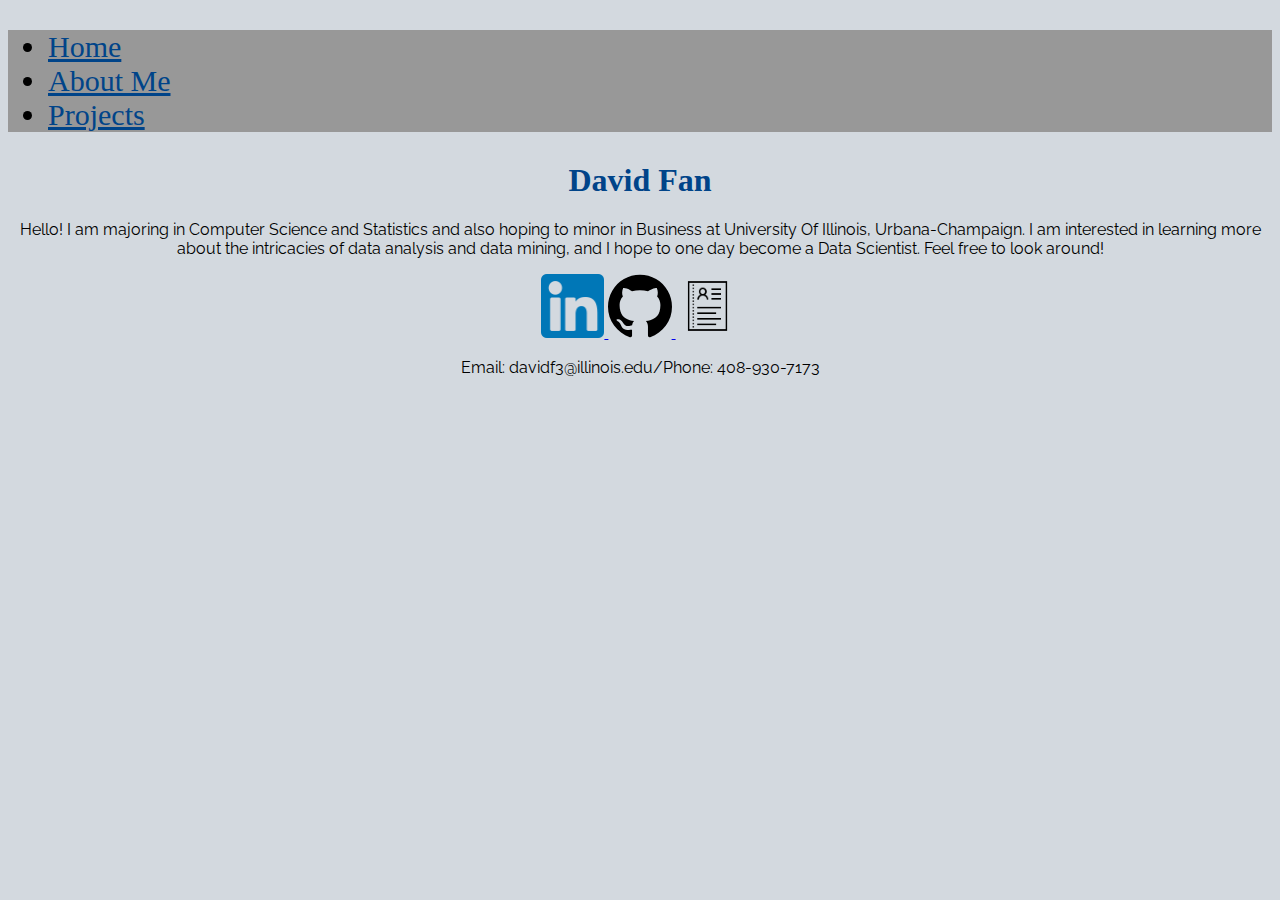
<file: index.html>
<!DOCTYPE html>
<html>
<head>
	<title>David Fan's Website</title>
	<link rel="stylesheet" href="styles/main.css">
	<link rel="stylesheet" href="https://maxcdn.bootstrapcdn.com/bootstrap/4.0.0-beta.2/css/bootstrap.min.css" integrity="sha384-PsH8R72JQ3SOdhVi3uxftmaW6Vc51MKb0q5P2rRUpPvrszuE4W1povHYgTpBfshb" crossorigin="anonymous">
	<link href="https://fonts.googleapis.com/css?family=Raleway" rel="stylesheet">
</head>
<body>
	<header>
		<ul class="nav justify-content-center">
  			<li class="nav-item">
    			<a class="nav-link Active" href="index.html">Home</a>
  			</li>
  			<li class="nav-item">
    			<a class="nav-link" href="about.html">About Me</a>
  			</li>
  			<li class="nav-item">
    			<a class="nav-link" href="projects.html">Projects</a>
  			</li>
		</ul>
	</header>
	<div class="jumbotron jumbotron-fluid">
  		<div class="container">
    		<h1 class="display-3">David Fan</h1>
    		<p class="lead">Hello! I am majoring in Computer Science and Statistics and also hoping to minor in Business at University Of Illinois, Urbana-Champaign. I am interested in learning more about the intricacies of data analysis and data mining, and I hope to one day become a Data Scientist. Feel free to look around!</p>
  		</div>
	</div>
	<div class="container">
		<div class="fixed-bottom">
			<div class = "pictures">
				<a href="https://www.linkedin.com/in/david-f-b27b97ab">
					<img class = icon src="pictures/linkedin.png" style="width:5%" alt = "Linkedin">
				</a>
				<a href="https://github.com/davidfan100">
					<img class = icon src="pictures/github.svg" style = "width:5%" alt = "Github">
				</a>
				<a href="Resume.pdf">
					<img class = icon src="pictures/r.png" style="width:5%" alt = "Resume">
				</a>
				<p>Email: davidf3@illinois.edu/Phone: 408-930-7173</p>
			</div>
		</div>
	</div>


</body>
</html>
</file>
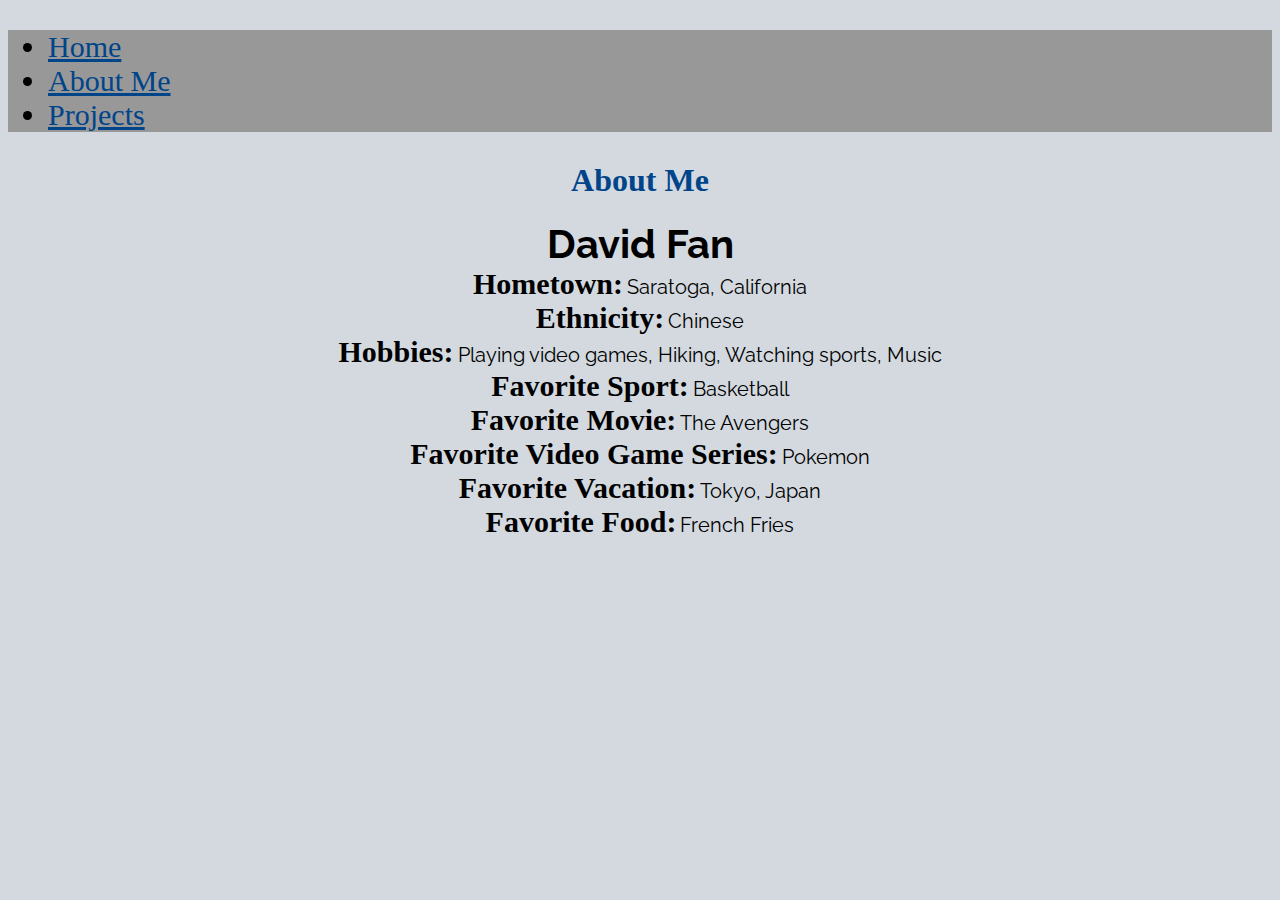
<file: about.html>
<!DOCTYPE html>
<html>
<head>
	<title></title>
	<link rel="stylesheet" href="styles/main.css">
	<link rel="stylesheet" href="https://maxcdn.bootstrapcdn.com/bootstrap/4.0.0-beta.2/css/bootstrap.min.css" integrity="sha384-PsH8R72JQ3SOdhVi3uxftmaW6Vc51MKb0q5P2rRUpPvrszuE4W1povHYgTpBfshb" crossorigin="anonymous">
	<link href="https://fonts.googleapis.com/css?family=Raleway" rel="stylesheet">
</head>
<body>
	<header>
		<ul class="nav justify-content-center">
  			<li class="nav-item">
    			<a class="nav-link Active" href="index.html">Home</a>
  			</li>
  			<li class="nav-item">
    			<a class="nav-link" href="about.html">About Me</a>
  			</li>
  			<li class="nav-item">
    			<a class="nav-link" href="projects.html">Projects</a>
  			</li>
		</ul>
	</header>
	<div class="jumbotron jumbotron-fluid">
  		<div class="container">
    		<h1 class="display-3">About Me</h1>
  		</div>
	</div>
	<div class="aboutme">
		<span class = "blacktext", style = "font-size: 40px"><b>David Fan</b></span> <br/>
		<span class="bluetext">Hometown:</span>&nbsp;<span class = "blacktext">Saratoga, California</span> <br/>
		<span class="bluetext">Ethnicity:</span>&nbsp;<span class = "blacktext">Chinese</span> <br/>
		<span class="bluetext">Hobbies:</span>&nbsp;<span class = "blacktext">Playing video games, Hiking, Watching sports, Music</span> <br/>
		<span class="bluetext">Favorite Sport:</span>&nbsp;<span class = "blacktext">Basketball</span> <br/>
		<span class="bluetext">Favorite Movie:</span>&nbsp;<span class = "blacktext">The Avengers</span> <br/>
		<span class="bluetext">Favorite Video Game Series:</span>&nbsp;<span class = "blacktext">Pokemon</span> <br/>
		<span class="bluetext">Favorite Vacation:</span>&nbsp;<span class = "blacktext">Tokyo, Japan</span> <br/>
		<span class="bluetext">Favorite Food:</span>&nbsp;<span class = "blacktext">French Fries</span> <br/>
	</div>
</body>
</html>
</file>
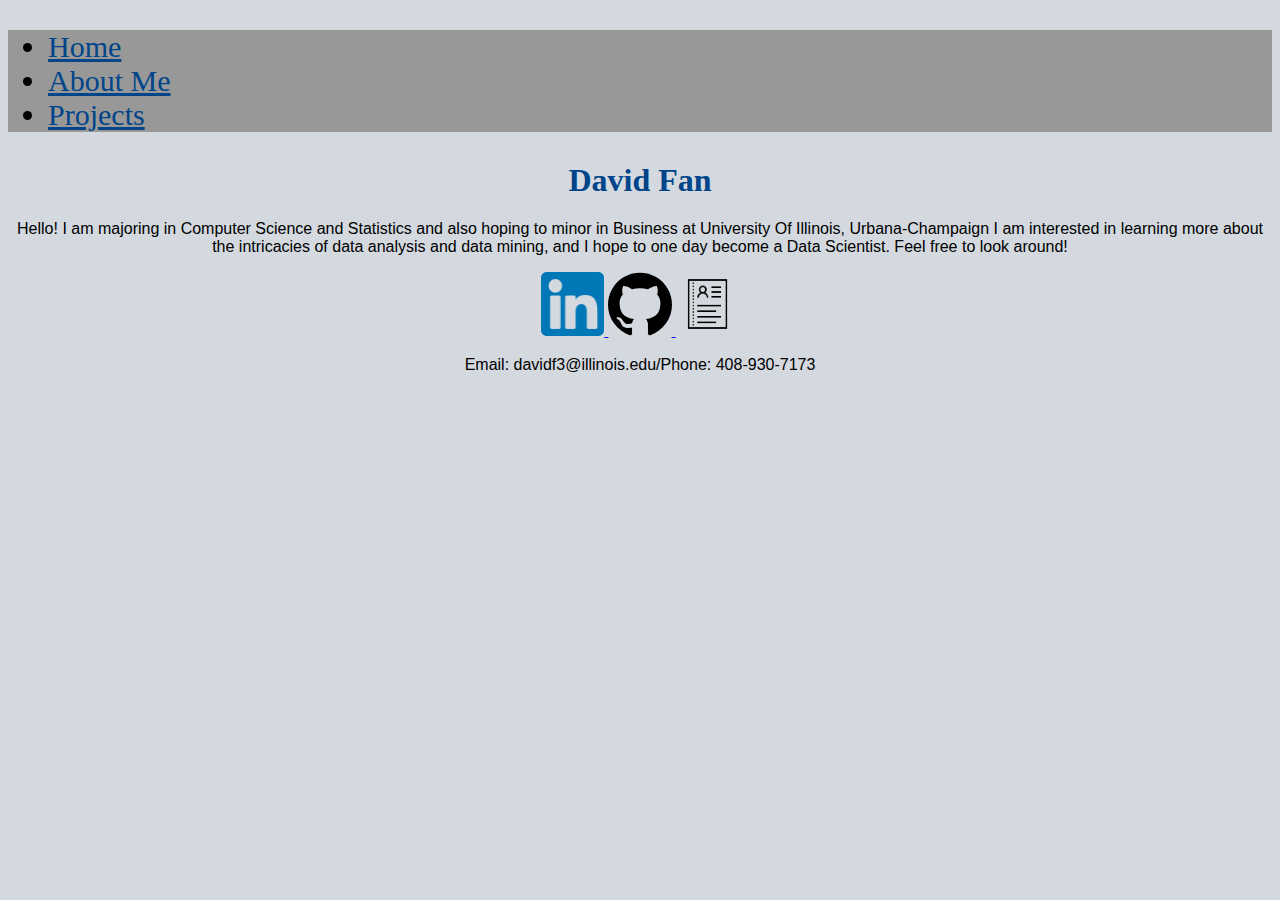
<file: homepage.html>
<!DOCTYPE html>
<html>
<head>
	<title>David Fan's Website</title>
	<link rel="stylesheet" href="styles/main.css">
	<link rel="stylesheet" href="https://maxcdn.bootstrapcdn.com/bootstrap/4.0.0-beta.2/css/bootstrap.min.css" integrity="sha384-PsH8R72JQ3SOdhVi3uxftmaW6Vc51MKb0q5P2rRUpPvrszuE4W1povHYgTpBfshb" crossorigin="anonymous">
</head>
<body>
	<header>
		<ul class="nav justify-content-center">
  			<li class="nav-item">
    			<a class="nav-link Active" href="homepage.html">Home</a>
  			</li>
  			<li class="nav-item">
    			<a class="nav-link" href="about.html">About Me</a>
  			</li>
  			<li class="nav-item">
    			<a class="nav-link" href="projects.html">Projects</a>
  			</li>
		</ul>
	</header>
	<div class="jumbotron jumbotron-fluid">
  		<div class="container">
    		<h1 class="display-3">David Fan</h1>
    		<p class="lead">Hello! I am majoring in Computer Science and Statistics and also hoping to minor in Business at University Of Illinois, Urbana-Champaign I am interested in learning more about the intricacies of data analysis and data mining, and I hope to one day become a Data Scientist. Feel free to look around!</p>
  		</div>
	</div>
	<div class="container">
		<div class="fixed-bottom">
			<div class = "pictures">
				<a href="https://www.linkedin.com/in/david-f-b27b97ab">
					<img class = icon src="pictures/linkedin.png" style="width:5%">
				</a>
				<a href="https://github.com/davidfan100">
					<img class = icon src="pictures/github.svg" style = "width:5%">
				</a>
				<a href="Resume.pdf">
					<img class = icon src="pictures/r.png" style="width:5%">
				</a>
				<p>Email: davidf3@illinois.edu/Phone: 408-930-7173</p>
			</div>
		</div>
	</div>


</body>
</html>
</file>
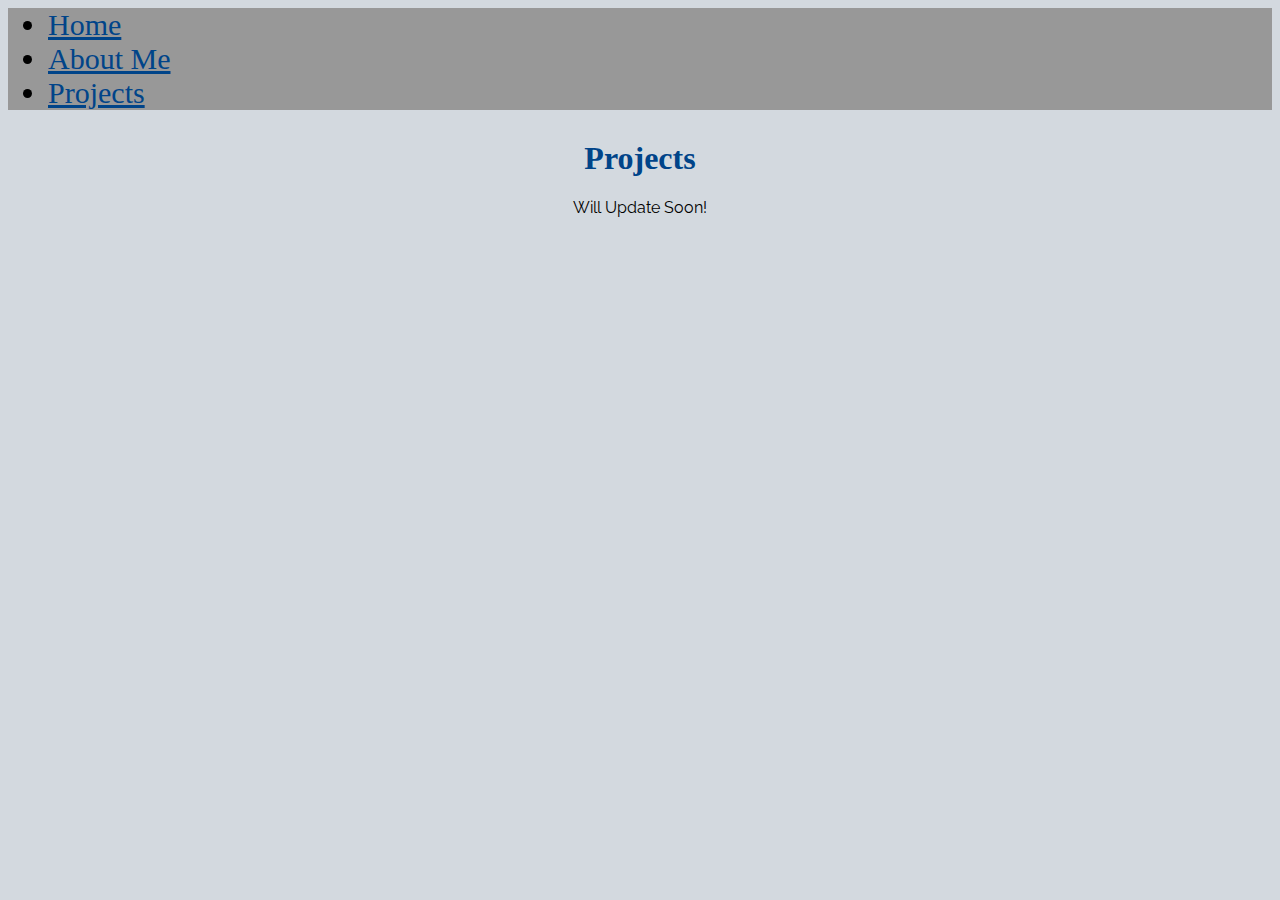
<file: projects.html>
</!DOCTYPE html>
<html>
<head>
	<title>Projects</title>
	<link rel="stylesheet" href="styles/main.css">
	<link rel="stylesheet" href="https://maxcdn.bootstrapcdn.com/bootstrap/4.0.0-beta.2/css/bootstrap.min.css" integrity="sha384-PsH8R72JQ3SOdhVi3uxftmaW6Vc51MKb0q5P2rRUpPvrszuE4W1povHYgTpBfshb" crossorigin="anonymous">
	<link href="https://fonts.googleapis.com/css?family=Raleway" rel="stylesheet">
</head>
<body>
	<header>
		<ul class="nav justify-content-center">
  			<li class="nav-item">
    			<a class="nav-link Active" href="index.html">Home</a>
  			</li>
  			<li class="nav-item">
    			<a class="nav-link" href="about.html">About Me</a>
  			</li>
  			<li class="nav-item">
    			<a class="nav-link" href="projects.html">Projects</a>
  			</li>
		</ul>
	</header>
	<div class="jumbotron jumbotron-fluid">
  		<div class="container">
    		<h1 class="display-3">Projects</h1>
    		<p class="lead">Will Update Soon!</p>
  		</div>
	</div>
</body>
</html>
</file>
<file: styles/main.css>
body{
	background-color: #D3D9DF !important;
}
h1{
	text-align: center;
}
p{
	font-family: 'Raleway', sans-serif;
}
header{
	background-color: #989898;
}
.lead{
	text-align: center;
}
.pictures{
	text-align: center;
}
.nav{
	font-size: 30px;
	color:black;
}
.display-3{
	color: #004489;
}
.nav-link{
	color:#004489;
}
.Resume{
	text-align: center;
}
.bluetext{
	font-weight: bold;
	font-size: 30px;
}
.blacktext{
	color:black;
	font-size: 20px;
	font-family: 'Raleway', sans-serif;
}
.aboutme{
	text-align: center;
}
</file>
